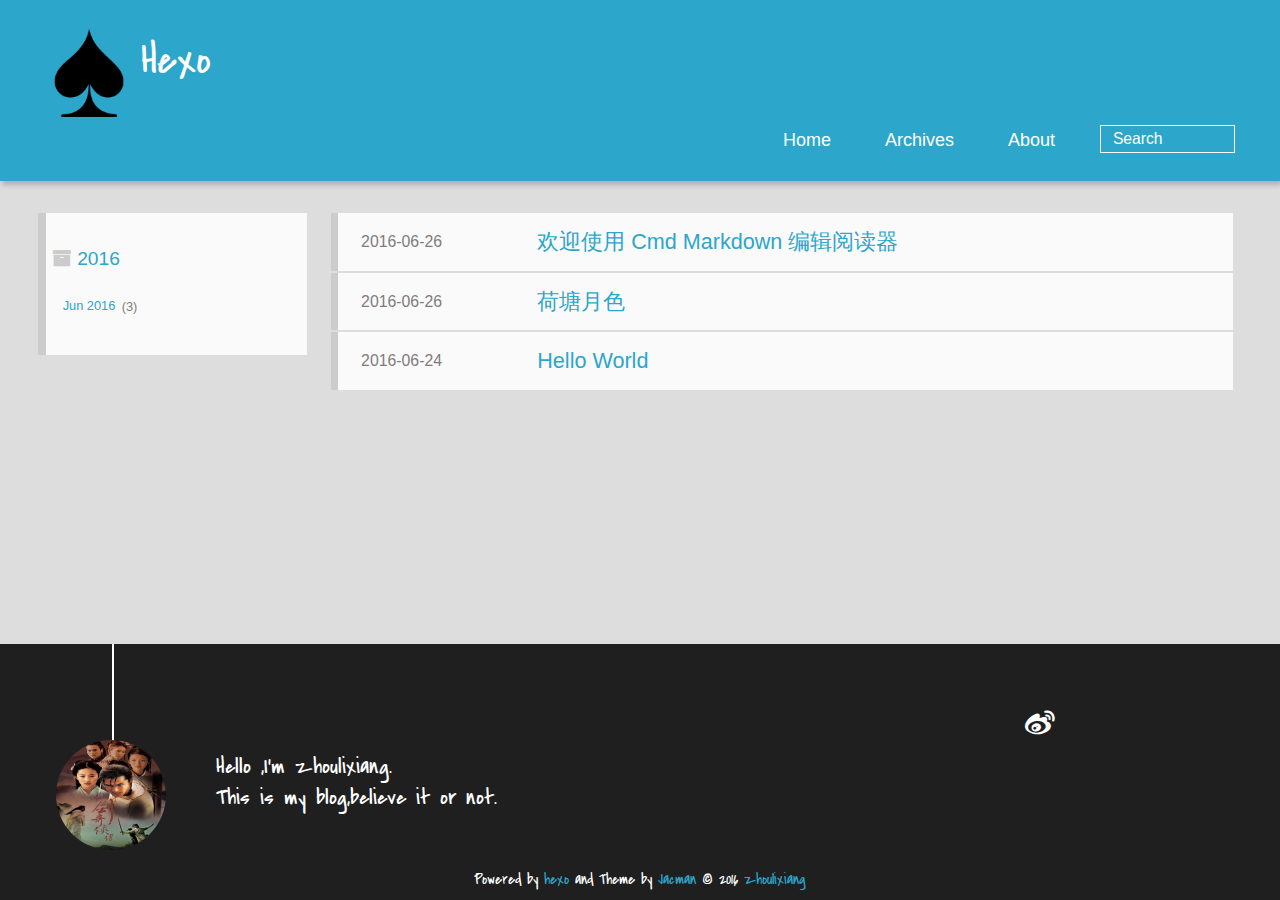
<file: archives/2016/index.html>
<!DOCTYPE HTML>
<html >
<head>
  <meta charset="UTF-8">
  
    <title>Archives: 2016 | Hexo</title>
    <meta name="viewport" content="width=device-width, initial-scale=1,user-scalable=no">
    
    <meta name="author" content="zhoulixiang">
    

    
    <meta name="description">
<meta property="og:type" content="website">
<meta property="og:title" content="Hexo">
<meta property="og:url" content="http://yoursite.com/archives/2016/index.html">
<meta property="og:site_name" content="Hexo">
<meta property="og:description">
<meta name="twitter:card" content="summary">
<meta name="twitter:title" content="Hexo">
<meta name="twitter:description">

    
    <link rel="alternative" href="/atom.xml" title="Hexo" type="application/atom+xml">
    
    
    <link rel="icon" href="/img/favicon.ico">
    
    
    <link rel="apple-touch-icon" href="/img/jacman.jpg">
    <link rel="apple-touch-icon-precomposed" href="/img/jacman.jpg">
    
    <link rel="stylesheet" href="/css/style.css">
</head>

    <body>
      <header>
        
<div>
		
			<div id="imglogo">
				<a href="/"><img src="/img/logo.png" alt="Hexo" title="Hexo"/></a>
			</div>
			
			<div id="textlogo">
				<h1 class="site-name"><a href="/" title="Hexo">Hexo</a></h1>
				<h2 class="blog-motto"></h2>
			</div>
			<div class="navbar"><a class="navbutton navmobile" href="#" title="Menu">
			</a></div>
			<nav class="animated">
				<ul>
					<ul>
					 
						<li><a href="/">Home</a></li>
					
						<li><a href="/archives">Archives</a></li>
					
						<li><a href="/about">About</a></li>
					
					<li>
 					
						<form class="search" action="http://znsv.baidu.com/customer_search" target="_blank">
							<label>Search</label>
						<input name="s" type="hidden" value= 18066970388672444000 ><input type="text" name="q" size="30" placeholder="Search"><br>
						</form>
					
					</li>
				</ul>
			</nav>			
</div>
      </header>
      <div id="container">
        

<div class="archive-title" >
  <h2 class="archive-icon">2016</h2>
  
  <div class="archiveslist archive-float clearfix">
   <ul class="archive-list"><li class="archive-list-item"><a class="archive-list-link" href="/archives/2016/06/">Jun 2016</a><span class="archive-list-count">3</span></li></ul>
 </div>
  
</div>
<div id="main" class="archive-part clearfix">
  <div id="archive-page">

  <section class="post" itemscope itemprop="blogPost">
  
    <a href="/2016/06/26/m/" title="欢迎使用 Cmd Markdown 编辑阅读器" itemprop="url">
  

    <time datetime="2016-06-26T13:01:18.523Z" itemprop="datePublished">2016-06-26</time>


    <h1 itemprop="name">欢迎使用 Cmd Markdown 编辑阅读器</h1>

  </a>
</section>

  <section class="post" itemscope itemprop="blogPost">
  
    <a href="/2016/06/26/荷塘月色/" title="荷塘月色" itemprop="url">
  

    <time datetime="2016-06-26T13:00:18.127Z" itemprop="datePublished">2016-06-26</time>


    <h1 itemprop="name">荷塘月色</h1>

  </a>
</section>

  <section class="post" itemscope itemprop="blogPost">
  
    <a href="/2016/06/24/hello-world/" title="Hello World" itemprop="url">
  

    <time datetime="2016-06-24T14:21:22.483Z" itemprop="datePublished">2016-06-24</time>


    <h1 itemprop="name">Hello World</h1>

  </a>
</section>


  </div>
</div>

      </div>
      <footer><div id="footer" >
	
	<div class="line">
		<span></span>
		<div class="author"></div>
	</div>
	
	
	<section class="info">
		<p> Hello ,I&#39;m zhoulixiang. <br/>
			This is my blog,believe it or not.</p>
	</section>
	 
	<div class="social-font" class="clearfix">
		
		<a href="http://weibo.com/2176287895" target="_blank" class="icon-weibo" title="微博"></a>
		
		
		
		
		
		
		
		
		
		
	</div>
			
		

		<p class="copyright">
		Powered by <a href="http://hexo.io" target="_blank" title="hexo">hexo</a> and Theme by <a href="https://github.com/wuchong/jacman" target="_blank" title="Jacman">Jacman</a> © 2016 
		
		<a href="/about" target="_blank" title="zhoulixiang">zhoulixiang</a>
		
		
		</p>
</div>
</footer>
      <script src="/js/jquery-2.0.3.min.js"></script>
<script src="/js/jquery.imagesloaded.min.js"></script>
<script src="/js/gallery.js"></script>
<script src="/js/jquery.qrcode-0.12.0.min.js"></script>

<script type="text/javascript">
$(document).ready(function(){ 
  $('.navbar').click(function(){
    $('header nav').toggleClass('shownav');
  });
  var myWidth = 0;
  function getSize(){
    if( typeof( window.innerWidth ) == 'number' ) {
      myWidth = window.innerWidth;
    } else if( document.documentElement && document.documentElement.clientWidth) {
      myWidth = document.documentElement.clientWidth;
    };
  };
  var m = $('#main'),
      a = $('#asidepart'),
      c = $('.closeaside'),
      o = $('.openaside');
  c.click(function(){
    a.addClass('fadeOut').css('display', 'none');
    o.css('display', 'block').addClass('fadeIn');
    m.addClass('moveMain');
  });
  o.click(function(){
    o.css('display', 'none').removeClass('beforeFadeIn');
    a.css('display', 'block').removeClass('fadeOut').addClass('fadeIn');      
    m.removeClass('moveMain');
  });
  $(window).scroll(function(){
    o.css("top",Math.max(80,260-$(this).scrollTop()));
  });
  
  $(window).resize(function(){
    getSize(); 
    if (myWidth >= 1024) {
      $('header nav').removeClass('shownav');
    }else{
      m.removeClass('moveMain');
      a.css('display', 'block').removeClass('fadeOut');
      o.css('display', 'none');
        
    }
  });
});
</script>










<link rel="stylesheet" href="/fancybox/jquery.fancybox.css" media="screen" type="text/css">
<script src="/fancybox/jquery.fancybox.pack.js"></script>
<script type="text/javascript">
$(document).ready(function(){ 
  $('.article-content').each(function(i){
    $(this).find('img').each(function(){
      if ($(this).parent().hasClass('fancybox')) return;
      var alt = this.alt;
      if (alt) $(this).after('<span class="caption">' + alt + '</span>');
      $(this).wrap('<a href="' + this.src + '" title="' + alt + '" class="fancybox"></a>');
    });
    $(this).find('.fancybox').each(function(){
      $(this).attr('rel', 'article' + i);
    });
  });
  if($.fancybox){
    $('.fancybox').fancybox();
  }
}); 
</script>



<!-- Analytics Begin -->



<script>
var _hmt = _hmt || [];
(function() {
  var hm = document.createElement("script");
  hm.src = "//hm.baidu.com/hm.js?e6d1f421bbc9962127a50488f9ed37d1";
  var s = document.getElementsByTagName("script")[0]; 
  s.parentNode.insertBefore(hm, s);
})();
</script>



<!-- Analytics End -->

<!-- Totop Begin -->

	<div id="totop">
	<a title="Back to Top"><img src="/img/scrollup.png"/></a>
	</div>
	<script src="/js/totop.js"></script>

<!-- Totop End -->

<!-- MathJax Begin -->
<!-- mathjax config similar to math.stackexchange -->


<!-- MathJax End -->

<!-- Tiny_search Begin -->

<!-- Tiny_search End -->

    </body>
   </html>
</file>
<file: css/style.css>
html,
body,
div,
span,
applet,
object,
iframe,
h1,
h2,
h3,
h4,
h5,
h6,
p,
blockquote,
pre,
a,
abbr,
acronym,
address,
big,
cite,
code,
del,
dfn,
em,
img,
ins,
kbd,
q,
s,
samp,
small,
strike,
strong,
sub,
sup,
tt,
var,
dl,
dt,
dd,
ol,
ul,
li,
fieldset,
form,
label,
legend,
table,
caption,
tbody,
tfoot,
thead,
tr,
th,
td {
  margin: 0;
  padding: 0;
  border: 0;
  outline: 0;
  font-weight: inherit;
  font-style: inherit;
  font-family: inherit;
  font-size: 100%;
  vertical-align: baseline;
}
body {
  line-height: 1;
  color: #000;
  background: #fff;
}
ol,
ul {
  list-style: none;
}
table {
  border-collapse: separate;
  border-spacing: 0;
  vertical-align: middle;
}
caption,
th,
td {
  text-align: left;
  font-weight: normal;
  vertical-align: middle;
}
a img {
  border: none;
}
/* custom Font*/
@font-face {
  font-family: "covered_by_your_graceregular";
  font-weight: normal;
  font-style: normal;
  src: url("../font/coveredbyyourgrace-webfont.eot");
  src: url("../font/coveredbyyourgrace-webfont.eot?#iefix") format('embedded-opentype'), url("../font/coveredbyyourgrace-webfont.svg#covered_by_your_graceregular") format('svg'), url("../font/coveredbyyourgrace-webfont.woff") format('woff'), url("../font/coveredbyyourgrace-webfont.ttf") format('truetype');
}
/* icon Font */
@font-face {
  font-family: "FontAwesome";
  font-style: normal;
  font-weight: normal;
  src: url("../font/fontawesome-webfont.eot?v=#4.0.3");
  src: url("../font/fontawesome-webfont.eot?#iefix&v=#4.0.3") format("embedded-opentype"), url("../font/fontawesome-webfont.woff?v=#4.0.3") format("woff"), url("../font/fontawesome-webfont.ttf?v=#4.0.3") format("truetype"), url("../font/fontawesome-webfont.svg#fontawesomeregular?v=#4.0.3") format("svg");
}
@font-face {
  font-family: "fontdiao";
  font-weight: normal;
  font-style: normal;
  src: url("../font/fontdiao.eot");
  src: url("../font/fontdiao.eot?#iefix") format('embedded-opentype'), url("../font/fontdiao.svg#fontdiao") format('svg'), url("../font/fontdiao.woff") format('woff'), url("../font/fontdiao.ttf") format('truetype');
}
/* Public style */
* {
  -webkit-margin-before: 0;
  -webkit-margin-after: 0;
}
body {
  background: #ddd;
  font-family: "Helvetica Neue", "Helvetica", "Microsoft YaHei", "WenQuanYi Micro Hei", Arial, sans-serif;
  font-size: 100%;
  color: #817c7c;
  line-height: 1.5;
  min-height: 100vh;
  display: -webkit-flex;
  display: -webkit-box;
  display: -moz-box;
  display: -webkit-flex;
  display: -ms-flexbox;
  display: box;
  display: flex;
  -webkit-flex-direction: column;
  -webkit-box-orient: vertical;
  -moz-box-orient: vertical;
  -o-box-orient: vertical;
  -webkit-flex-direction: column;
  -ms-flex-direction: column;
  flex-direction: column;
}
iframe {
  margin-top: 10px;
}
small {
  font-size: 80%;
}
sub,
sup {
  font-size: 75%;
  line-height: 0;
  position: relative;
  vertical-align: baseline;
}
sup {
  top: -0.5em;
  padding-left: 0.3em;
}
sub {
  bottom: -0.25em;
}
a {
  text-decoration: none;
  color: #817c7c;
}
a:hover,
a:focus {
  outline: 0;
  text-decoration: none;
  -webkit-transition: color 0.25s, background 0.5s;
  -moz-transition: color 0.25s, background 0.5s;
  -o-transition: color 0.25s, background 0.5s;
  -ms-transition: color 0.25s, background 0.5s;
  transition: color 0.25s, background 0.5s;
}
a:hover:before {
  -webkit-transition: color 0.25s, background 0.5s;
  -moz-transition: color 0.25s, background 0.5s;
  -o-transition: color 0.25s, background 0.5s;
  -ms-transition: color 0.25s, background 0.5s;
  transition: color 0.25s, background 0.5s;
}
input:focus {
  outline: none;
}
input,
button {
  margin: 0;
  padding: 0;
}
input::-moz-focus-inner,
button::-moz-focus-inner {
  border: 0;
  padding: 0;
}
h1 {
  font-size: 1.5em;
}
.fa {
  display: inline-block;
  font-family: FontAwesome;
  font-style: normal;
  font-weight: normal;
  line-height: 1;
  -webkit-font-smoothing: antialiased;
  -moz-osx-font-smoothing: grayscale;
}
.clearfix {
  zoom: 1;
}
.clearfix:before,
.clearfix:after {
  content: "";
  display: table;
}
.clearfix:after {
  clear: both;
}
::-webkit-input-placeholder {
  color: #fff;
  padding: 2px 0 0 4px;
}
::-moz-placeholder {
  color: #fff;
  padding: 2px 0 0 4px;
}
:-ms-input-placeholder {
  color: #fff;
  padding: 2px 0 0 4px;
}
::-webkit-input-placeholder::before {
  font-family: "FontAwesome";
  -webkit-font-smoothing: antialiased;
  -moz-osx-font-smoothing: grayscale;
  content: "\f002";
  padding-right: 4px;
}
::-moz-placeholder:before {
  font-family: "FontAwesome";
  -webkit-font-smoothing: antialiased;
  -moz-osx-font-smoothing: grayscale;
  content: "\f002";
  padding-right: 4px;
}
:-ms-input-placeholder::before {
  font-family: "FontAwesome";
  -webkit-font-smoothing: antialiased;
  -moz-osx-font-smoothing: grayscale;
  content: "\f002";
  padding-right: 4px;
}
input[type="search"]::-webkit-search-cancel-button,
input[type="search"]::-webkit-search-decoration {
  -webkit-appearance: none;
}
::-webkit-search-cancel-button:after {
  font-family: "FontAwesome";
  -webkit-font-smoothing: antialiased;
  -moz-osx-font-smoothing: grayscale;
  content: '\f00d';
  color: #fff;
  padding-right: 4px;
}
/* css3 animate */
.animated {
  -webkit-animation-fill-mode: both;
  -moz-animation-fill-mode: both;
  -o-animation-fill-mode: both;
  -ms-animation-fill-mode: both;
  animation-fill-mode: both;
  -webkit-animation-duration: 1s;
  -moz-animation-duration: 1s;
  -o-animation-duration: 1s;
  -ms-animation-duration: 1s;
  animation-duration: 1s;
}
@-webkit-keyframes fadeIn {
  0% {
    opacity: 0;
    -ms-filter: "progid:DXImageTransform.Microsoft.Alpha(Opacity=0)";
    filter: alpha(opacity=0);
  }
  100% {
    opacity: 1;
    -ms-filter: none;
    filter: none;
  }
}
.fadeIn {
  -webkit-animation-name: fadeIn;
  -moz-animation-name: fadeIn;
  -o-animation-name: fadeIn;
  -ms-animation-name: fadeIn;
  animation-name: fadeIn;
}
.fadeOut {
  -webkit-animation-name: fadeOut;
  -moz-animation-name: fadeOut;
  -o-animation-name: fadeOut;
  -ms-animation-name: fadeOut;
  animation-name: fadeOut;
}
@-moz-keyframes fadeInDown {
  0% {
    opacity: 0;
    -ms-filter: "progid:DXImageTransform.Microsoft.Alpha(Opacity=0)";
    filter: alpha(opacity=0);
    -webkit-transform: translateY(-20px);
    -moz-transform: translateY(-20px);
    -o-transform: translateY(-20px);
    -ms-transform: translateY(-20px);
    transform: translateY(-20px);
  }
  100% {
    opacity: 1;
    -ms-filter: none;
    filter: none;
    -webkit-transform: translateY(0);
    -moz-transform: translateY(0);
    -o-transform: translateY(0);
    -ms-transform: translateY(0);
    transform: translateY(0);
  }
}
@-webkit-keyframes fadeInDown {
  0% {
    opacity: 0;
    -ms-filter: "progid:DXImageTransform.Microsoft.Alpha(Opacity=0)";
    filter: alpha(opacity=0);
    -webkit-transform: translateY(-20px);
    -moz-transform: translateY(-20px);
    -o-transform: translateY(-20px);
    -ms-transform: translateY(-20px);
    transform: translateY(-20px);
  }
  100% {
    opacity: 1;
    -ms-filter: none;
    filter: none;
    -webkit-transform: translateY(0);
    -moz-transform: translateY(0);
    -o-transform: translateY(0);
    -ms-transform: translateY(0);
    transform: translateY(0);
  }
}
@-o-keyframes fadeInDown {
  0% {
    opacity: 0;
    -ms-filter: "progid:DXImageTransform.Microsoft.Alpha(Opacity=0)";
    filter: alpha(opacity=0);
    -webkit-transform: translateY(-20px);
    -moz-transform: translateY(-20px);
    -o-transform: translateY(-20px);
    -ms-transform: translateY(-20px);
    transform: translateY(-20px);
  }
  100% {
    opacity: 1;
    -ms-filter: none;
    filter: none;
    -webkit-transform: translateY(0);
    -moz-transform: translateY(0);
    -o-transform: translateY(0);
    -ms-transform: translateY(0);
    transform: translateY(0);
  }
}
@keyframes fadeInDown {
  0% {
    opacity: 0;
    -ms-filter: "progid:DXImageTransform.Microsoft.Alpha(Opacity=0)";
    filter: alpha(opacity=0);
    -webkit-transform: translateY(-20px);
    -moz-transform: translateY(-20px);
    -o-transform: translateY(-20px);
    -ms-transform: translateY(-20px);
    transform: translateY(-20px);
  }
  100% {
    opacity: 1;
    -ms-filter: none;
    filter: none;
    -webkit-transform: translateY(0);
    -moz-transform: translateY(0);
    -o-transform: translateY(0);
    -ms-transform: translateY(0);
    transform: translateY(0);
  }
}
body >header {
  width: 100%;
  -webkit-box-shadow: 2px 4px 5px rgba(3,3,3,0.2);
  box-shadow: 2px 4px 5px rgba(3,3,3,0.2);
  background: url("../") center #2ca6cb;
  color: #fff;
  padding: 1em 0 0.8em;
}
@media only screen and (min-width: 1024px) {
  body >header {
    padding: 1.8em 0 1.5em;
  }
}
body >header >div {
  width: 95%;
  margin: 0 auto;
  position: relative;
  overflow: hidden;
}
@media only screen and (min-width: 1024px) {
  body >header >div {
    width: 93%;
  }
}
body >header a {
  display: block;
  color: #fff;
}
#imglogo {
  float: left;
  width: 4em;
  height: 4em;
}
@media only screen and (min-width: 768px) {
  #imglogo {
    width: 5em;
  }
}
@media only screen and (min-width: 1024px) {
  #imglogo {
    width: 5.5em;
  }
}
#imglogo img {
  width: 4em;
}
@media only screen and (min-width: 768px) {
  #imglogo img {
    width: 5em;
  }
}
@media only screen and (min-width: 1024px) {
  #imglogo img {
    width: 5.5em;
  }
}
#textlogo {
  float: left;
  width: 75%;
  margin-left: 0.5em;
}
#textlogo h1.site-name {
  width: 86%;
  font-family: "covered_by_your_graceregular";
  font-size: 200%;
  line-height: 1.5;
  -webkit-font-smoothing: antialiased;
  -moz-osx-font-smoothing: grayscale;
}
@media only screen and (min-width: 768px) {
  #textlogo h1.site-name {
    font-size: 240%;
  }
}
@media only screen and (min-width: 1024px) {
  #textlogo h1.site-name {
    font-size: 280%;
  }
}
#textlogo h2.blog-motto {
  font-size: 0.7em;
  font-weight: normal;
}
@media only screen and (min-width: 768px) {
  #textlogo h2.blog-motto {
    font-size: 100%;
  }
}
@media only screen and (min-width: 1024px) {
  #textlogo h2.blog-motto {
    font-size: 110%;
  }
}
.navbar {
  position: absolute;
  width: 2em;
  right: 0em;
  top: 1em;
  padding: 0.5em;
}
@media only screen and (min-width: 1024px) {
  .navbar {
    display: none;
  }
}
.navbutton::before {
  font-family: "FontAwesome";
  -webkit-font-smoothing: antialiased;
  -moz-osx-font-smoothing: grayscale;
  content: "\f0c9";
}
.navmobile::before {
  padding-left: 1em;
}
header nav {
  float: left;
  width: 100%;
  font-size: 112.5%;
  padding-top: 0.5em;
  max-height: 0.01em;
  -webkit-transition: max-height 1s ease-out;
  -moz-transition: max-height 1s ease-out;
  -o-transition: max-height 1s ease-out;
  -ms-transition: max-height 1s ease-out;
  transition: max-height 1s ease-out;
}
@media only screen and (min-width: 568px) {
  header nav {
    width: 50%;
  }
}
@media only screen and (min-width: 1024px) {
  header nav {
    float: right;
    width: auto;
    margin-top: 1em;
    max-height: none;
  }
}
@media only screen and (min-width: 1024px) {
  header nav ul {
    float: right;
  }
}
@media only screen and (min-width: 1024px) {
  header nav ul li {
    float: left;
  }
}
header nav ul li a {
  padding: 0.2em 0 0.2em 1em;
}
@media only screen and (min-width: 1024px) {
  header nav ul li a {
    padding: 0.2em 1.5em;
  }
}
header nav ul li a:hover {
  background: #1b7f9e;
  color: #e9cd4c;
}
.shownav {
  max-height: 40em;
}
.search {
  padding: 0.1em 0 0 1em;
}
.search input {
  -webkit-appearance: textfield;
  font-size: 0.87em;
  line-height: 1.7;
  border: 1px solid #fff;
  color: #fff;
  background: transparent;
  width: 80%;
  padding-left: 0.5em;
}
@media only screen and (min-width: 1024px) {
  .search input {
    width: 8em;
    -webkit-transition: 0.5s width;
    -moz-transition: 0.5s width;
    -o-transition: 0.5s width;
    -ms-transition: 0.5s width;
    transition: 0.5s width;
  }
  .search input:focus {
    width: 15em;
  }
}
.search label {
  display: none;
}
/* index layout */
#container {
  -webkit-flex: 1;
  width: 95%;
  margin: 0 auto;
  overflow: hidden;
}
@media only screen and (min-width: 768px) {
  #container {
    width: 96%;
  }
}
@media only screen and (min-width: 1024px) {
  #container {
    width: 94%;
  }
}
@media only screen and (min-width: 1560px) {
  #container {
    width: 82%;
  }
}
#main {
  margin: 1em 0 0;
  line-height: 1.8;
}
@media only screen and (min-width: 1024px) {
  #main {
    margin: 2em 0 0;
    width: 75%;
    float: left;
    -webkit-transition: margin 0.5s ease-out;
    -moz-transition: margin 0.5s ease-out;
    -o-transition: margin 0.5s ease-out;
    -ms-transition: margin 0.5s ease-out;
    transition: margin 0.5s ease-out;
  }
}
#main section.post {
  background: #fafafa;
  margin-bottom: 0.125em;
}
#main section.post a {
  display: block;
  border-left: 0.5em solid #ccc;
  -webkit-transition: border-left 0.45s;
  -moz-transition: border-left 0.45s;
  -o-transition: border-left 0.45s;
  -ms-transition: border-left 0.45s;
  transition: border-left 0.45s;
  padding: 0.5em;
}
@media only screen and (min-width: 768px) {
  #main section.post a {
    padding: 1em;
  }
}
#main section.post a:hover {
  border-left: 0.5em solid #2ca6cb;
}
#main section.post a h1 {
  color: #2ca6cb;
  line-height: 2;
}
#main section.post a p {
  color: #817c7c;
}
#main section.post a time {
  color: #817c7c;
  display: block;
  margin: 0.5em 0;
  font-size: 0.9em;
}
#main article.post-expand {
  background: #fafafa;
  margin-bottom: 3.5em;
}
#main article.post-expand .img-logo {
  max-width: 180px;
  max-height: 96px;
  display: block !important;
  margin-right: 0.7em;
  margin-left: 0.7em;
  padding: 0;
  float: right;
  clear: right;
}
#main article.post-expand .img-topic {
  max-width: 300px;
  max-height: 1800px;
  display: block !important;
  margin-left: 0.7em;
  margin-right: 0.7em;
  padding: 0;
  float: right;
  clear: right;
}
#main article.post-expand .article-more-link a {
  display: inline-block;
  line-height: 1em;
  padding: 6px 15px;
  -webkit-border-radius: 15px;
  border-radius: 15px;
  background: #ddd;
  color: #817c7c;
  text-decoration: none;
}
#main article.post-expand .article-more-link a:hover {
  background: #2ca6cb;
  color: #fff;
  text-decoration: none;
}
#archive-page section.post a {
  font-size: 0.9em;
  padding: 0.5em !important;
}
@media only screen and (min-width: 768px) {
  #archive-page section.post a time {
    padding-left: 1em;
  }
}
.moveMain {
  margin-left: 10% !important;
}
.unexpand .prev {
  border-left: 0.5em solid #ccc;
}
.unexpand .prev:hover {
  border-left: 0.5em solid #2ca6cb;
}
#page-nav {
  background: #fafafa;
  text-align: center;
  overflow: hidden;
}
#page-nav a {
  display: inline-block;
  padding: 0.5em 1em;
}
#page-nav a {
  color: #2ca6cb;
}
#page-nav a:hover {
  background: #ccc;
  color: #2ca6cb;
}
#page-nav .prev {
  float: left;
  -webkit-transition: border-left 0.5s;
  -moz-transition: border-left 0.5s;
  -o-transition: border-left 0.5s;
  -ms-transition: border-left 0.5s;
  transition: border-left 0.5s;
}
#page-nav .prev span:before {
  font-family: "FontAwesome";
  -webkit-font-smoothing: antialiased;
  -moz-osx-font-smoothing: grayscale;
  content: "\f053";
  padding-right: 0.5em;
}
#page-nav .next {
  float: right;
}
#page-nav .next span:before {
  font-family: "FontAwesome";
  -webkit-font-smoothing: antialiased;
  -moz-osx-font-smoothing: grayscale;
  content: "\f054";
  padding-left: 0.5em;
}
#page-nav .page-number {
  display: none;
  padding: 0.5em 1em;
}
@media only screen and (min-width: 768px) {
  #page-nav .page-number {
    display: inline-block;
  }
}
#page-nav .current {
  color: #b8b8b8;
  font-weight: bold;
}
#page-nav .space {
  color: #2ca6cb;
}
/* page layout */
@media only screen and (min-width: 1024px) {
  .page {
    margin-left: 10% !important;
  }
}
/* archive layout */
.category-icon:before,
.tag-icon:before,
.archive-icon:before {
  font-family: "FontAwesome";
  -webkit-font-smoothing: antialiased;
  -moz-osx-font-smoothing: grayscale;
  color: #ccc;
  font-size: 100%;
  padding-right: 0.3em;
}
.category-icon:before {
  content: "\f07b";
}
.tag-icon:before {
  content: "\f02c";
}
.archive-icon:before {
  content: "\f187";
}
.archive-title {
  margin: 1em 0;
  padding: 2em;
  background: #fafafa;
  border-left: 0.5em solid #ccc;
}
@media only screen and (min-width: 1024px) {
  .archive-title {
    margin: 2em 0;
    width: 18.5%;
    padding-left: 0.5%;
    float: left;
  }
}
.archive-title h2 {
  width: 90%;
  color: #2ca6cb;
  font-size: 120%;
}
.archive-title a {
  color: #2ca6cb;
  -webkit-transition: color 0.5s;
  -moz-transition: color 0.5s;
  -o-transition: color 0.5s;
  -ms-transition: color 0.5s;
  transition: color 0.5s;
}
.archive-title a:hover {
  color: #2ca6cb;
  -webkit-transition: color 0.5s;
  -moz-transition: color 0.5s;
  -o-transition: color 0.5s;
  -ms-transition: color 0.5s;
  transition: color 0.5s;
}
.current {
  color: #ea6753 !important;
}
@media only screen and (min-width: 768px) {
  .archive-part {
    min-height: 200px;
  }
}
@media only screen and (min-width: 1024px) {
  .archive-part {
    float: right;
    margin-left: 2% !important;
  }
}
.archive-part section.post {
  width: 100%;
}
.archive-part section.post time {
  font-size: 1.1em !important;
  float: left;
}
@media only screen and (max-width: 568px) {
  .archive-part section.post time {
    width: 100%;
  }
}
@media only screen and (min-width: 568px) {
  .archive-part section.post time {
    width: 20%;
  }
}
@media only screen and (min-width: 768px) {
  .archive-nav {
    width: 100%;
    float: left;
    margin-top: 1em;
  }
}
/* tags&categories layout */
.all-list-box {
  min-height: 400px;
}
.post,
.page,
.link,
.photo {
  background: #fafafa;
}
.post a,
.page a,
.link a,
.photo a {
  color: #2ca6cb;
}
.post a:hover,
.page a:hover,
.link a:hover,
.photo a:hover {
  color: #ea6753;
}
@media only screen and (min-width: 768px) {
  article header.article-info {
    border-bottom: 1px solid #dbdbdb;
  }
}
article header.article-info >h1 {
  padding: 0.2em 3%;
  font-size: 170%;
  line-height: 1.5;
  word-wrap: break-word;
  word-break: normal;
  -webkit-font-smoothing: antialiased;
  -moz-osx-font-smoothing: grayscale;
  border-left: 5px solid #2ca6cb;
}
@media only screen and (min-width: 1024px) {
  article header.article-info >h1 {
    font-size: 200%;
    padding-top: 0.3em;
  }
}
article header.article-info >p.article-author {
  padding: 0.3em 4% 0.3em 0;
  text-align: right;
  border-bottom: 1px solid #dbdbdb;
}
@media only screen and (min-width: 768px) {
  article header.article-info >p.article-author {
    float: right;
    border-bottom: none;
  }
}
article header.article-info >p.article-time {
  padding-top: 0.5em;
  font-size: 0.8em;
  text-align: center;
  margin-bottom: -2.7em;
}
@media only screen and (min-width: 768px) {
  article header.article-info >p.article-time {
    float: right;
    margin-right: 1em;
    padding-top: 0.1em;
    font-size: 0.9em;
  }
}
article header.article-info >p.article-time:before {
  font-family: "FontAwesome";
  font-size: 130%;
  content: "\f017";
  -webkit-font-smoothing: antialiased;
  -moz-osx-font-smoothing: grayscale;
}
article .article-content {
  padding: 1.5em 4%;
  color: #413f3f;
  font-size: 100%;
}
article .article-content:before,
article .article-content:after {
  content: "";
  display: block;
  clear: both;
}
article .article-content .kb {
  padding: 0.1em 0.6em;
  border: 1px solid #ccc;
  background-color: code-color;
  color: #8f8f8f;
  -webkit-box-shadow: 0 1px 0 rgba(0,0,0,0.2), 0 0 0 2px #fff inset;
  box-shadow: 0 1px 0 rgba(0,0,0,0.2), 0 0 0 2px #fff inset;
  -webkit-border-radius: 3px;
  border-radius: 3px;
  display: inline-block;
  margin: 0 0.1em;
  text-shadow: 0 1px 0 #fff;
  line-height: 1.5;
  white-space: nowrap;
}
article .article-content h1,
article .article-content h2 {
  font-size: 180%;
  line-height: 1.2em;
  padding-bottom: 0.3em;
  margin-top: 1.5em;
  border-bottom: 2px solid #dbdbdb;
}
article .article-content h3 {
  font-size: 140%;
  line-height: 1em;
  margin-top: 1.3em;
}
article .article-content h4,
article .article-content h5,
article .article-content h6 {
  font-size: 140%;
}
article .article-content h1,
article .article-content h2,
article .article-content h3,
article .article-content h4,
article .article-content h5,
article .article-content h6 {
  color: #333;
  -webkit-font-smoothing: antialiased;
  -moz-osx-font-smoothing: grayscale;
}
article .article-content h1 >code,
article .article-content h2 >code,
article .article-content h3 >code,
article .article-content h4 >code,
article .article-content h5 >code,
article .article-content h6 >code {
  color: #a3a3a3;
}
article .article-content hr {
  border: 1px solid #dbdbdb;
}
article .article-content strong {
  font-weight: bold;
}
article .article-content em {
  font-style: italic;
}
article .article-content acronym,
article .article-content abbr {
  border-bottom: 1px dotted;
}
article .article-content blockquote {
  border-left: 0.2em solid #2ca6cb;
  margin: 0.65em 0 0.65em 1%;
  padding-left: 1%;
  line-height: 1.5;
  font-size: 100%;
  color: #808080;
}
article .article-content blockquote footer {
  background: #fafafa;
  padding: 0;
  margin: 0;
  font-size: 80%;
  line-height: 1em;
}
article .article-content blockquote cite {
  font-style: italic;
  padding-left: 0.5em;
}
article .article-content ul,
article .article-content ol {
  padding-left: 1.5em;
  font-size: 100%;
  padding-top: 0.7em;
}
@media only screen and (min-width: 768px) {
  article .article-content ul,
  article .article-content ol {
    padding-left: 1.5em;
  }
}
article .article-content ul li {
  list-style: disc;
  text-align: match-parent;
}
article .article-content ol li {
  list-style-type: decimal;
}
article .article-content dl dt {
  font-weight: blod;
}
article .article-content ul li>code,
article .article-content ol li>code,
article .article-content p code,
article .article-content strong code,
article .article-content em code,
article .article-content table th>code,
article .article-content table td>code {
  font-family: Monaco, Menlo, Consolas, Courier New, monospace;
  background: #eee;
  color: #d14;
  border: 1px solid #d6d6d6;
  padding: 0 5px;
  margin: 0 2px;
  font-size: 90%;
  white-space: nowrap;
  text-shadow: 0 1px #fff;
  -webkit-border-radius: 0.25em;
  -webkit-border-radius: 0.25em;
  border-radius: 0.25em;
}
article .article-content p {
  line-height: 1.5;
  margin-top: 0.7em;
}
@media only screen and (min-width: 1024px) {
  article .article-content p {
    margin-top: 1em;
  }
}
article .article-content img,
article .article-content video,
article .article-content figure img {
  max-width: 100%;
  height: auto;
  vertical-align: middle;
  padding-top: 0.5em;
}
@media only screen and (min-width: 1024px) {
  article .article-content img,
  article .article-content video,
  article .article-content figure img {
    padding-top: 0.7em;
  }
}
article .article-content .img-topic,
article .article-content .img-logo {
  display: none;
}
article .article-content .img-center {
  display: block;
  margin: auto;
}
article .article-content .img-shadow {
  -webkit-box-shadow: 0 0 2px 3px #ddd;
  box-shadow: 0 0 2px 3px #ddd;
}
article .article-content figcaption,
article .article-content .caption {
  display: block;
  margin-top: 0.3em;
  color: #808080;
  position: relative;
  font-size: 0.9em;
  padding-left: 1.3em;
}
article .article-content figcaption:before,
article .article-content .caption:before {
  content: '\f040';
  position: absolute;
  font: 0.9em "FontAwesome";
  position: absolute;
  left: 0;
  top: 0.3em;
}
article .article-content .video-container {
  position: relative;
  padding-top: 56%;
  height: 0;
  overflow: hidden;
}
article .article-content .video-container iframe,
article .article-content .video-container object,
article .article-content .video-container embed {
  position: absolute;
  top: 0;
  left: 0;
  width: 100%;
  height: 100%;
  margin-top: 0;
}
article .article-content table {
  max-width: 100%;
  border-collapse: collapse;
  border-spacing: 0;
  margin-top: 1em;
}
article .article-content table th {
  font-weight: bold;
  border-bottom: 2px solid #dbdbdb;
  padding: 0.5em;
  line-height: 1.3em;
}
article .article-content table td {
  border-bottom: 1px solid #dbdbdb;
  padding: 0.5em;
  line-height: 1.3em;
}
article .article-content .pullquote {
  text-align: left;
  width: 45%;
  margin: 0;
  border: none;
}
article .article-content .left {
  margin-left: 0.5em;
  margin-right: 1em;
  float: left;
}
article .article-content .right {
  margin-right: 0.5em;
  margin-left: 1em;
  float: right;
}
footer.article-footer {
  background: #fafafa;
  padding: 0 4%;
  margin: 0;
  border-top: 1px solid #dbdbdb;
}
.article-share {
  float: right;
  width: 100%;
}
@media only screen and (min-width: 568px) {
  .article-share {
    width: 60%;
  }
}
@media only screen and (min-width: 768px) {
  .article-share {
    width: 16.5em;
  }
}
.article-share .share-jiathis {
  padding: 0.5em 0;
  margin-top: 0.3em;
}
.share span {
  float: right;
  height: 3em;
  width: 1em;
  margin-right: 0.5em;
  position: relative;
  color: #d6d6d6;
}
.share span:before {
  font-family: "FontAwesome";
  content: "\f064";
  font-size: 1em;
  -webkit-font-smoothing: antialiased;
  -moz-osx-font-smoothing: grayscale;
  width: 1.5em;
  height: 1.5em;
  position: absolute;
  top: 50%;
  left: 50%;
  margin-top: -0.75em;
  margin-left: -0.75em;
}
.share a {
  float: right;
  width: 3em;
  height: 3em;
  display: block;
  position: relative;
}
.share a:before {
  font-size: 1.2em;
  font-family: "FontAwesome";
  text-align: center;
  color: #817c7c;
  -webkit-font-smoothing: antialiased;
  -moz-osx-font-smoothing: grayscale;
  width: 1.5em;
  height: 1.5em;
  position: absolute;
  top: 50%;
  left: 50%;
  margin-top: -0.75em;
  margin-left: -0.75em;
}
.share a:hover:before {
  color: #fff;
}
.article-share-twitter:before {
  content: "\f099";
}
.article-share-twitter:hover {
  background: #00aced;
  text-shadow: 0 1px #008abe;
}
.article-share-facebook:before {
  content: "\f09a";
}
.article-share-facebook:hover {
  background: #3b5998;
  text-shadow: 0 1px #2f477a;
}
.article-share-weibo:before {
  content: "\f18a";
}
.article-share-weibo:hover {
  background: #c64d3e;
  text-shadow: 0 1px #a13c2f;
}
.article-share-qrcode:before {
  font-family: "fontdiao" !important;
  content: "\f132";
}
.article-share-qrcode:hover {
  background: #49ae0f;
  text-shadow: 0 1px #3a8b0c;
}
.article-share-renren:before {
  content: "\f18b";
}
.article-share-renren:hover {
  background: #369;
  text-shadow: 0 1px #29527a;
}
.article-back-to-top:before {
  content: "\f062";
}
.article-back-to-top:hover {
  background: #762c54;
  text-shadow: 0 1px #5e2343;
}
.hoverqrcode {
  background: #fff;
  border: 3px solid #2ca6cb;
  -webkit-border-radius: 10px;
  border-radius: 10px;
  display: inline-block;
  position: absolute;
}
.overlay {
  display: none !important;
}
.comments-count {
  color: #d6d6d6;
  margin-top: 0.3em;
  padding: 0.5em 0;
  float: right;
}
.comments-count span:before {
  font-family: "FontAwesome";
  -webkit-font-smoothing: antialiased;
  -moz-osx-font-smoothing: grayscale;
  content: "\f075";
}
@media only screen and (max-width: 568px) {
  .comments-count {
    float: left;
  }
}
.comments-count-link {
  padding: 0.5em;
  margin: 0 0.3em;
}
.comments-count-link:hover {
  color: #fff !important;
  background: #2ca6cb;
}
.article-tags,
.article-categories {
  padding: 0.5em 0;
  float: left;
/**width 100%**/
}
@media only screen and (max-width: 568px) {
  .article-tags,
  .article-categories {
    margin-right: 1em !important;
  }
}
.article-tags {
  color: #d6d6d6;
}
@media only screen and (max-width: 568px) {
  .article-tags {
    margin-left: 0;
  }
}
.article-tags span {
  position: relative;
  float: left;
  width: 1em;
  height: 2em;
  margin-right: 0.5em;
}
.article-tags span:before {
  font-family: "FontAwesome";
  -webkit-font-smoothing: antialiased;
  -moz-osx-font-smoothing: grayscale;
  width: 1.2em;
  height: 1.2em;
  position: absolute;
  top: 50%;
  left: 50%;
  margin-top: -0.6em;
  margin-left: -0.6em;
  content: "\f02c";
}
.article-tags a {
  float: left;
  padding: 0 0.3em;
  margin: 0.3em;
  background: #e6e6e6;
}
.article-tags a:hover {
  color: #fff;
  background: #2ca6cb;
}
.article-categories {
  color: #d6d6d6;
  margin-top: 0.3em;
  margin-right: 3em;
}
.article-categories span:before {
  font-family: "FontAwesome";
  -webkit-font-smoothing: antialiased;
  -moz-osx-font-smoothing: grayscale;
  content: "\f07b";
}
.article-category-link {
  padding: 0.5em;
  margin: 0 0.3em;
}
.article-category-link:hover {
  color: #fff !important;
  background: #2ca6cb;
}
.article-nav {
  padding: 0 10%;
}
@media only screen and (min-width: 768px) {
  .article-nav {
    padding: 0 4%;
  }
}
.article-nav strong {
  font-size: 1em;
  font-weight: bold;
}
.article-nav a {
  display: block;
  overflow: hidden;
}
.article-nav .prev a:hover,
.article-nav .next a:hover {
  background: #2ca6cb;
  color: #fff;
}
.article-nav .prev {
  width: 100%;
  float: left;
}
.article-nav .prev strong {
  padding-left: 1.8em;
}
.article-nav .prev span:before {
  font-family: "FontAwesome";
  -webkit-font-smoothing: antialiased;
  -moz-osx-font-smoothing: grayscale;
  content: "\f053";
  padding-right: 0.5em;
}
@media only screen and (min-width: 768px) {
  .article-nav .prev {
    width: 45%;
    float: left;
  }
}
.article-nav .next {
  width: 100%;
  float: left;
  text-align: left;
}
.article-nav .next strong {
  padding-left: 1.5em;
}
.article-nav .next span:before {
  font-family: "FontAwesome";
  -webkit-font-smoothing: antialiased;
  -moz-osx-font-smoothing: grayscale;
  content: "\f054";
  padding-right: 0.5em;
}
@media only screen and (min-width: 768px) {
  .article-nav .next {
    width: 45%;
    float: right;
    text-align: right;
  }
  .article-nav .next strong {
    padding-right: 1.8em;
  }
  .article-nav .next span:before {
    content: none;
  }
  .article-nav .next span:after {
    font-family: "FontAwesome";
    -webkit-font-smoothing: antialiased;
    -moz-osx-font-smoothing: grayscale;
    content: "\f054";
    padding-left: 0.5em;
  }
}
section.comment {
  padding: 0 4%;
  margin: 1em 0;
}
.toc-article {
  background: #eee;
  margin: 1.6em 0 0 2em;
  padding: 1em;
  -webkit-border-radius: 4px;
  -webkit-border-radius: 4px;
  border-radius: 4px;
  border: 1px solid #ddd;
}
.toc-article strong {
  padding: 0.3em 0;
}
.toc-article ul li {
  list-style: disc;
  text-align: match-parent;
  margin: 0.5em 0;
}
.toc-article ol li {
  list-style-type: decimal;
  margin: 0.5em 0;
}
#toc {
  line-height: 1.3em;
  font-size: 0.8em;
  float: right;
}
#toc .toc {
  padding: 0;
}
#toc .toc li {
  list-style-type: none;
}
#toc .toc-child {
  padding-left: 1.5em;
  padding-top: 0;
}
#toc.toc-aside {
  display: none;
  width: 13%;
  position: fixed;
  right: 2%;
  top: 320px;
  overflow: hidden;
  line-height: 1.5em;
  font-size: 1em;
  color: #333;
  opacity: 0.6;
  -ms-filter: "progid:DXImageTransform.Microsoft.Alpha(Opacity=60)";
  filter: alpha(opacity=60);
  -webkit-transition: opacity 1s ease-out;
  -moz-transition: opacity 1s ease-out;
  -o-transition: opacity 1s ease-out;
  -ms-transition: opacity 1s ease-out;
  transition: opacity 1s ease-out;
}
#toc.toc-aside strong {
  padding: 0.3em 0;
  color: #817c7c;
}
#toc.toc-aside:hover {
  -webkit-transition: opacity 0.3s ease-out;
  -moz-transition: opacity 0.3s ease-out;
  -o-transition: opacity 0.3s ease-out;
  -ms-transition: opacity 0.3s ease-out;
  transition: opacity 0.3s ease-out;
  opacity: 1;
  -ms-filter: none;
  filter: none;
}
#toc.toc-aside a {
  -webkit-transition: color 1s ease-out;
  -moz-transition: color 1s ease-out;
  -o-transition: color 1s ease-out;
  -ms-transition: color 1s ease-out;
  transition: color 1s ease-out;
}
#toc.toc-aside a:hover {
  color: #2ca6cb;
  -webkit-transition: color 0.3s ease-out;
  -moz-transition: color 0.3s ease-out;
  -o-transition: color 0.3s ease-out;
  -ms-transition: color 0.3s ease-out;
  transition: color 0.3s ease-out;
}
.active {
  color: #2ca6cb !important;
}
.openaside {
  display: none;
  position: fixed;
  right: 7.5%;
  top: 260px;
}
.openaside a {
  display: block;
  color: #fff;
  border: 1px solid #fff;
  -webkit-border-radius: 5px;
  border-radius: 5px;
  background: #2ca6cb;
  padding: 0.2em 0.55em;
}
.openaside a::before {
  font-family: "FontAwesome";
  -webkit-font-smoothing: antialiased;
  -moz-osx-font-smoothing: grayscale;
  content: "\f0c9";
}
.closeaside {
  display: none;
}
.closeaside a {
  color: #2ca6cb;
}
.closeaside a:hover {
  color: #2ca6cb;
}
.closeaside a::before {
  font-family: "FontAwesome";
  -webkit-font-smoothing: antialiased;
  -moz-osx-font-smoothing: grayscale;
  content: "\f0c9";
}
@media only screen and (min-width: 1024px) {
  .closeaside {
    display: block;
    position: absolute;
    right: 25px;
    top: 22px;
  }
}
#asidepart {
  background: #fafafa;
  margin: 1em 0 0;
  padding: 0.5em 2% 1em;
}
@media only screen and (min-width: 1024px) {
  #asidepart {
    position: relative;
    float: left;
    width: 18%;
    margin: 2em 0 0 3%;
  }
}
.asidetitle {
  font-size: 1.1em;
  color: #2ca6cb;
  padding: 0 0 0.3125em 0;
  border-bottom: 0.1875em solid #ccc;
}
.asidetitle a {
  color: #2ca6cb;
}
.asidetitle a:hover {
  color: #2ca6cb;
  -webkit-transition: color 0.5s;
  -moz-transition: color 0.5s;
  -o-transition: color 0.5s;
  -ms-transition: color 0.5s;
  transition: color 0.5s;
}
@media only screen and (min-width: 768px) {
  .categorieslist {
    width: 45%;
    float: left;
    margin: 0 5% 0 0;
  }
}
@media only screen and (min-width: 1024px) {
  .categorieslist {
    width: 100%;
    float: none;
    margin: 1em 0 0;
  }
}
.categorieslist li {
  border-bottom: 1px solid #ccc;
}
.categorieslist li a {
  display: block;
  padding: 0.5em 5%;
}
.categorieslist li a:hover {
  color: #2ca6cb;
}
.tagslist {
  margin: 1em 0 0;
}
@media only screen and (min-width: 768px) {
  .tagslist {
    width: 45%;
    float: left;
    margin: 0 5% 0 0;
  }
}
@media only screen and (min-width: 1024px) {
  .tagslist {
    width: 100%;
    float: none;
    margin: 1em 0 0;
  }
}
.tagslist ul {
  padding: 0.5em 0;
}
.tagslist ul li {
  float: left;
}
.tagslist ul li a {
  display: block;
  margin: 0.3125em;
  padding: 0.125em 0.3125em;
  background: #dbdbdb;
}
.tagslist ul li a:hover {
  color: #2ca6cb;
  background: #e6e6e6;
}
.rsspart {
  background: #2ca6cb;
  width: 100%;
}
@media only screen and (min-width: 768px) {
  .rsspart {
    float: left;
    width: 45%;
    margin: 0 5% 0 0;
  }
}
@media only screen and (min-width: 1024px) {
  .rsspart {
    width: 100%;
    float: none;
    margin: 1em 0 0;
  }
}
.rsspart a {
  color: #fff;
  display: block;
  padding: 0.625em 0;
  text-align: center;
}
.rsspart a:hover {
  color: #2ca6cb;
  background: #fafafa;
}
.rsspart a::before {
  font-family: "FontAwesome";
  -webkit-font-smoothing: antialiased;
  -moz-osx-font-smoothing: grayscale;
  padding-right: 0.5em;
  content: "\f09e";
}
.archiveslist {
  padding-right: 1em;
}
@media only screen and (min-width: 1024px) {
  .archiveslist {
    width: 100%;
    float: none;
    margin: 1em 0 0;
  }
}
.archiveslist li {
  font-size: 0.8em;
  line-height: 2em;
}
.archiveslist li a {
  padding: 0.5em;
}
.archiveslist li a:hover {
  color: #2ca6cb;
  -webkit-transition: color 0.25s;
  -moz-transition: color 0.25s;
  -o-transition: color 0.25s;
  -ms-transition: color 0.25s;
  transition: color 0.25s;
}
.archiveslist .archive-list-count:before {
  content: "(";
}
.archiveslist .archive-list-count:after {
  content: ")";
}
.archive-list {
  padding: 0.5em 0;
}
.archive-float ul {
  padding: 0;
}
.archive-float li {
  float: left;
  margin: 0.3em;
}
@media only screen and (min-width: 1024px) {
  .archive-float li {
    float: none;
  }
}
@media only screen and (min-width: 768px) {
  .tagcloudlist {
    width: 45%;
    float: left;
    margin: 0 5% 0 0;
  }
}
@media only screen and (min-width: 1024px) {
  .tagcloudlist {
    width: 100%;
    float: none;
    margin: 1em 0 0;
  }
}
.tagcloudlist .tagcloudlist a {
  padding: 0.2em;
  display: block;
  float: left;
}
.tagcloudlist .tagcloudlist a:hover {
  color: #2ca6cb;
  -webkit-transition: color 0.25s;
  -moz-transition: color 0.25s;
  -o-transition: color 0.25s;
  -ms-transition: color 0.25s;
  transition: color 0.25s;
}
.linkslist {
  margin-top: 0.5em;
}
@media only screen and (min-width: 768px) {
  .linkslist {
    width: 45%;
    float: left;
    margin: 0 5% 0 0;
  }
}
@media only screen and (min-width: 1024px) {
  .linkslist {
    width: 100%;
    float: none;
    margin: 1em 0 0;
  }
}
.linkslist ul {
  padding: 0.5em 0;
}
.linkslist ul a {
  font-size: 1em;
  line-height: 1.5;
  display: block;
  padding: 0 3%;
}
.linkslist ul a:hover {
  color: #2ca6cb;
  -webkit-transition: color 0.25s;
  -moz-transition: color 0.25s;
  -o-transition: color 0.25s;
  -ms-transition: color 0.25s;
  transition: color 0.25s;
}
.weiboshow {
  margin-top: 0.5em;
}
@media only screen and (min-width: 768px) {
  .weiboshow {
    width: 45%;
    float: left;
    margin: 0 5% 0 0;
  }
}
@media only screen and (min-width: 1024px) {
  .weiboshow {
    width: 100%;
    float: none;
    margin: 1em 0 0;
  }
}
.weiboshow iframe {
  padding: 0.5em 0;
}
.doubanshow {
  margin-top: 0.5em;
}
@media only screen and (min-width: 768px) {
  .doubanshow {
    width: 45%;
    float: left;
    margin: 0 5% 0 0;
  }
}
@media only screen and (min-width: 1024px) {
  .doubanshow {
    width: 100%;
    float: none;
    margin: 1em 0 0;
  }
}
.doubanshow div {
  padding: 0.5em 0;
}
.github-card {
  margin-top: 1.5em;
}
@media only screen and (min-width: 768px) {
  .github-card {
    width: 45%;
    float: left;
    margin: 0 5% 0 0;
  }
}
@media only screen and (min-width: 1024px) {
  .github-card {
    width: 100%;
    float: none;
    margin: 1em 0 0;
  }
}
.github-card div {
  padding: 0.5em 0;
}
footer {
  margin-top: 1em;
  background: #1f1f1f;
  padding: 0 2% 0.5em;
}
#footer {
  width: 95%;
  margin: 0 auto;
  overflow: hidden;
  position: relative;
}
#footer .line {
  width: 100%;
  height: 14em;
  margin: 0 auto;
}
@media only screen and (min-width: 768px) {
  #footer .line {
    width: 10em;
    float: left;
    position: relative;
  }
}
#footer .line span {
  display: block;
  width: 0.5em;
  height: 6.25em;
  border-right: 0.125em solid #fff;
  margin: 0 auto;
}
@media only screen and (min-width: 768px) {
  #footer .line span {
    position: absolute;
    left: 3em;
    margin: 0 0 1.5em;
  }
}
.author {
  width: 6.875em;
  height: 6.875em;
  margin: 0 auto;
  background: no-repeat url("../img/lyf.jpg") left top;
  -webkit-background-size: 6.875em 6.875em;
  -moz-background-size: 6.875em 6.875em;
  background-size: 6.875em 6.875em;
  -webkit-border-radius: 3.4375em;
  border-radius: 3.4375em;
  -webkit-transition: -webkit-transform 2s ease-out;
  -moz-transition: -moz-transform 2s ease-out;
  -o-transition: -o-transform 2s ease-out;
  -ms-transition: -ms-transform 2s ease-out;
  transition: transform 2s ease-out;
}
.author:hover {
  -webkit-transform: rotateZ(360deg);
  -moz-transform: rotateZ(360deg);
  -o-transform: rotateZ(360deg);
  -ms-transform: rotateZ(360deg);
  transform: rotateZ(360deg);
}
@media only screen and (min-width: 768px) {
  .author {
    position: absolute;
    top: 6em;
    margin: 0 0 1.5em;
  }
}
.info {
  font-family: "covered_by_your_graceregular";
  -webkit-font-smoothing: antialiased;
  -moz-osx-font-smoothing: grayscale;
  font-size: 150%;
  line-height: 1.3em;
  width: 90%;
  margin: 0 auto;
  color: #fff;
}
@media only screen and (min-width: 768px) {
  .info {
    margin: 4.5em 0 2em 0;
    float: left;
    width: 75%;
  }
}
.social-font {
  width: 100%;
  margin: 0 auto;
  float: left;
  padding-left: 3%;
}
@media only screen and (min-width: 568px) {
  .social-font {
    padding-left: 20%;
  }
}
@media only screen and (min-width: 768px) {
  .social-font {
    width: 15em;
    position: absolute;
    right: -2em;
    top: 3em;
  }
}
.social-font a {
  float: left;
  display: block;
  width: 14%;
  color: #fff;
  font-size: 185%;
  padding: 0.5em;
}
@media only screen and (min-width: 1024px) {
  .social-font a {
    padding: 0.3em;
  }
}
.social-font a:hover:before {
  color: #2ca6cb;
}
.icon-weibo:before,
.icon-github:before,
.icon-twitter:before,
.icon-facebook:before,
.icon-stack-overflow:before,
.icon-email:before,
.icon-google_plus:before,
.icon-linkedin:before {
  font-family: "FontAwesome";
  -webkit-font-smoothing: antialiased;
  -moz-osx-font-smoothing: grayscale;
}
.icon-weibo:before {
  content: "\f18a";
}
.icon-github:before {
  content: "\f09b";
}
.icon-twitter:before {
  content: "\f099";
}
.icon-facebook:before {
  content: "\f09a";
}
.icon-stack-overflow:before {
  content: "\f16c";
}
.icon-email:before {
  content: "\f003";
}
.icon-google_plus:before {
  content: "\f0d5";
}
.icon-linkedin:before {
  content: "\f08c";
}
.icon-douban:before {
  font-family: "fontdiao";
  -webkit-font-smoothing: antialiased;
  -moz-osx-font-smoothing: grayscale;
  content: "\f111";
}
.icon-zhihu:before {
  font-family: "fontdiao";
  -webkit-font-smoothing: antialiased;
  -moz-osx-font-smoothing: grayscale;
  content: "\f142";
}
.copyright {
  -webkit-font-smoothing: antialiased;
  -moz-osx-font-smoothing: grayscale;
  font-family: "covered_by_your_graceregular";
  width: 100%;
  color: #fff;
  text-align: center;
}
@media only screen and (min-width: 768px) {
  .copyright {
    float: left;
  }
}
.copyright a {
  color: #2ca6cb;
}
.copyright a:hover {
  color: #2ca6cb;
  text-decoration: underline;
}
.cc-license {
  width: 100%;
  float: left;
  text-align: center;
}
.cc-license .cc-opacity {
  opacity: 0.7;
  -ms-filter: "progid:DXImageTransform.Microsoft.Alpha(Opacity=70)";
  filter: alpha(opacity=70);
  border-bottom: none;
}
.cc-license .cc-opacity:hover {
  opacity: 0.9;
  -ms-filter: "progid:DXImageTransform.Microsoft.Alpha(Opacity=90)";
  filter: alpha(opacity=90);
}
.cc-license img {
  display: inline-block;
}
.article-content pre,
.article-content .highlight,
.article-content .highlight pre {
  background: #eee;
  margin: 0.5em 0;
  padding: 0.5em 2%;
  color: #4d4d4c;
  line-height: 1.5;
  font-size: 0.8em;
  -webkit-border-radius: 0.35em;
  -webkit-border-radius: 0.35em;
  border-radius: 0.35em;
  word-wrap: break-word;
}
@media only screen and (min-width: 568px) {
  .article-content pre,
  .article-content .highlight,
  .article-content .highlight pre {
    font-size: 0.9em;
  }
}
.article-content .highlight .gutter pre,
.article-content .gist .gist-file .gist-data .line-numbers {
  color: #999;
  font-size: 0.4em;
}
@media only screen and (min-width: 568px) {
  .article-content .highlight .gutter pre,
  .article-content .gist .gist-file .gist-data .line-numbers {
    font-size: 0.9em;
    line-height: 1.5;
  }
}
.article-content pre {
  font-family: Monaco, Menlo, Consolas, Courier New, monospace;
}
.article-content .highlight {
  overflow: auto;
  font-size: 0.4em;
}
@media only screen and (min-width: 568px) {
  .article-content .highlight {
    font-size: 0.9em;
  }
}
.article-content .highlight pre {
  border: none;
  margin: 0;
  padding: 0;
}
.article-content .highlight table {
  margin: 0;
  width: auto;
}
.article-content .highlight td {
  border: none;
  padding: 0;
}
.article-content .highlight figcaption {
  zoom: 1;
  font-size: 0.85em;
  text-align: left;
  color: #8e908c;
  line-height: 1em;
  padding: 0.5em 0;
  margin-bottom: 0.5em;
}
.article-content .highlight figcaption:before,
.article-content .highlight figcaption:after {
  content: "";
  display: table;
}
.article-content .highlight figcaption:after {
  clear: both;
}
.article-content .highlight figcaption a {
  float: right;
}
.article-content .highlight .gutter pre {
  text-align: right;
  padding-right: 1.5em;
}
.article-content .highlight .line {
  height: 20px;
}
.article-content .gist {
  margin: 0.5em 0;
  background: #eee;
  padding: 1em 2%;
  -webkit-border-radius: 0.35em;
  -webkit-border-radius: 0.35em;
  border-radius: 0.35em;
}
.article-content .gist .gist-file {
  border: none;
  font-family: Monaco, Menlo, Consolas, Courier New, monospace;
  margin: 0;
}
.article-content .gist .gist-file .gist-data {
  background: none;
  border: none;
}
.article-content .gist .gist-file .gist-data .line-numbers {
  background: none;
  border: none;
  padding: 0 1.5em 0 0;
}
.article-content .gist .gist-file .gist-data .line-data {
  padding: 0 !important;
}
.article-content .gist .gist-file .highlight {
  margin: 0;
  padding: 0;
  border: none;
  background: #eee;
}
.article-content .gist .gist-file .gist-meta {
  background: #eee;
  color: #8e908c;
  font: 0.85em "Georgia", serif;
  text-shadow: 0 0;
  padding: 0;
  margin-top: 1em;
}
.article-content .gist .gist-file .gist-meta a {
  color: #2ca6cb;
  font-weight: normal;
}
.article-content .gist .gist-file .gist-meta a:hover {
  color: #2ca6cb;
}
pre .comment,
pre .title {
  color: #8e908c;
}
pre .variable,
pre .attribute,
pre .tag,
pre .regexp,
pre .ruby .constant,
pre .xml .tag .title,
pre .xml .pi,
pre .xml .doctype,
pre .html .doctype,
pre .css .id,
pre .css .class,
pre .css .pseudo {
  color: #c82829;
}
pre .number,
pre .preprocessor,
pre .built_in,
pre .literal,
pre .params,
pre .constant {
  color: #f5871f;
}
pre .class,
pre .ruby .class .title,
pre .css .rules .attribute {
  color: #718c00;
}
pre .string,
pre .value,
pre .inheritance,
pre .header,
pre .ruby .symbol,
pre .xml .cdata {
  color: #718c00;
}
pre .css .hexcolor {
  color: #3e999f;
}
pre .function,
pre .python .decorator,
pre .python .title,
pre .ruby .function .title,
pre .ruby .title .keyword,
pre .perl .sub,
pre .javascript .title,
pre .coffeescript .title {
  color: #4271ae;
}
pre .keyword,
pre .javascript .function {
  color: #8959a8;
}
.gallery {
  overflow: hidden;
  position: relative;
}
.gallery:hover .control {
  opacity: 1;
  -ms-filter: none;
  filter: none;
}
.gallery img {
  min-width: 100%;
  max-width: 100%;
  height: auto;
  position: absolute;
  top: 0;
  left: 0;
  opacity: 0;
  -ms-filter: "progid:DXImageTransform.Microsoft.Alpha(Opacity=0)";
  filter: alpha(opacity=0);
}
.gallery .control {
  opacity: 0;
  -ms-filter: "progid:DXImageTransform.Microsoft.Alpha(Opacity=0)";
  filter: alpha(opacity=0);
  -webkit-transition: 0.3s;
  -moz-transition: 0.3s;
  -o-transition: 0.3s;
  -ms-transition: 0.3s;
  transition: 0.3s;
}
.gallery .prev,
.gallery .next {
  position: absolute;
  top: 0;
  width: 50%;
  height: 100%;
  cursor: pointer;
}
.gallery .prev:before,
.gallery .next:before {
  position: absolute;
  font: 24px/1 "FontAwesome";
  text-align: center;
  width: 24px;
  text-shadow: 0 0 15px rgba(0,0,0,0.5);
  color: #fff;
  margin-top: -12px;
  top: 50%;
}
.gallery .prev {
  left: 0;
}
.gallery .prev:before {
  content: '\f053';
  left: 10px;
}
.gallery .next {
  right: 0;
}
.gallery .next:before {
  content: '\f054';
  right: 10px;
}
#totop {
  position: fixed;
  bottom: 5em;
  right: 1em;
  cursor: pointer;
}
@media only screen and (max-width: 1024px) {
  #totop {
    display: none !important;
  }
}
</file>
